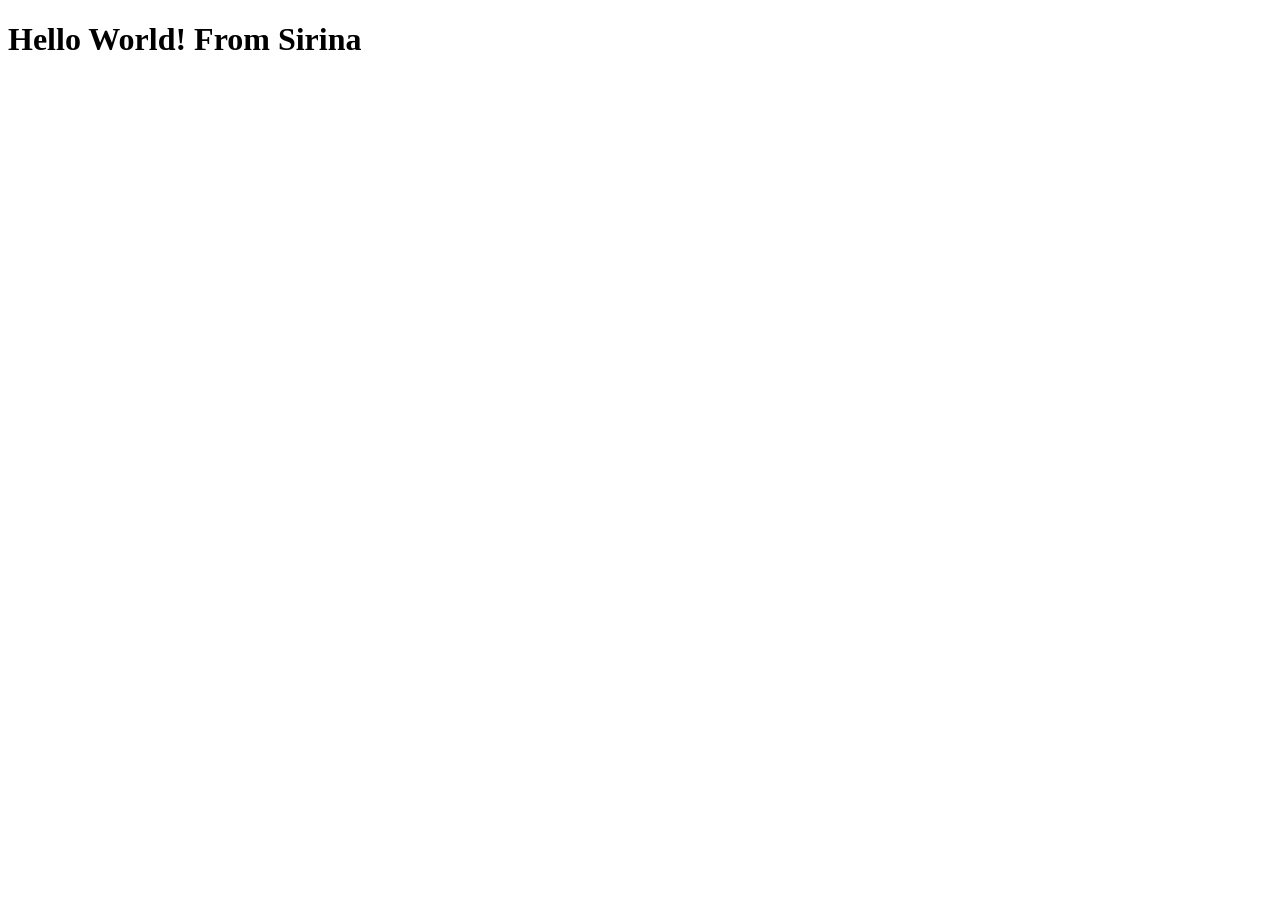
<file: Week1/Tutorial/index.html>
<!DOCTYPE html>
<!DOCTYPE html>
<html>
<head>
	<meta charset="utf-8">
	<meta name="viewport" content="width=device-width, initial-scale=1">
	<title>Tutorial 1</title>
</head>
<body>
	<h1>Hello World! From Sirina</h1>

</body>
</html>
</file>
